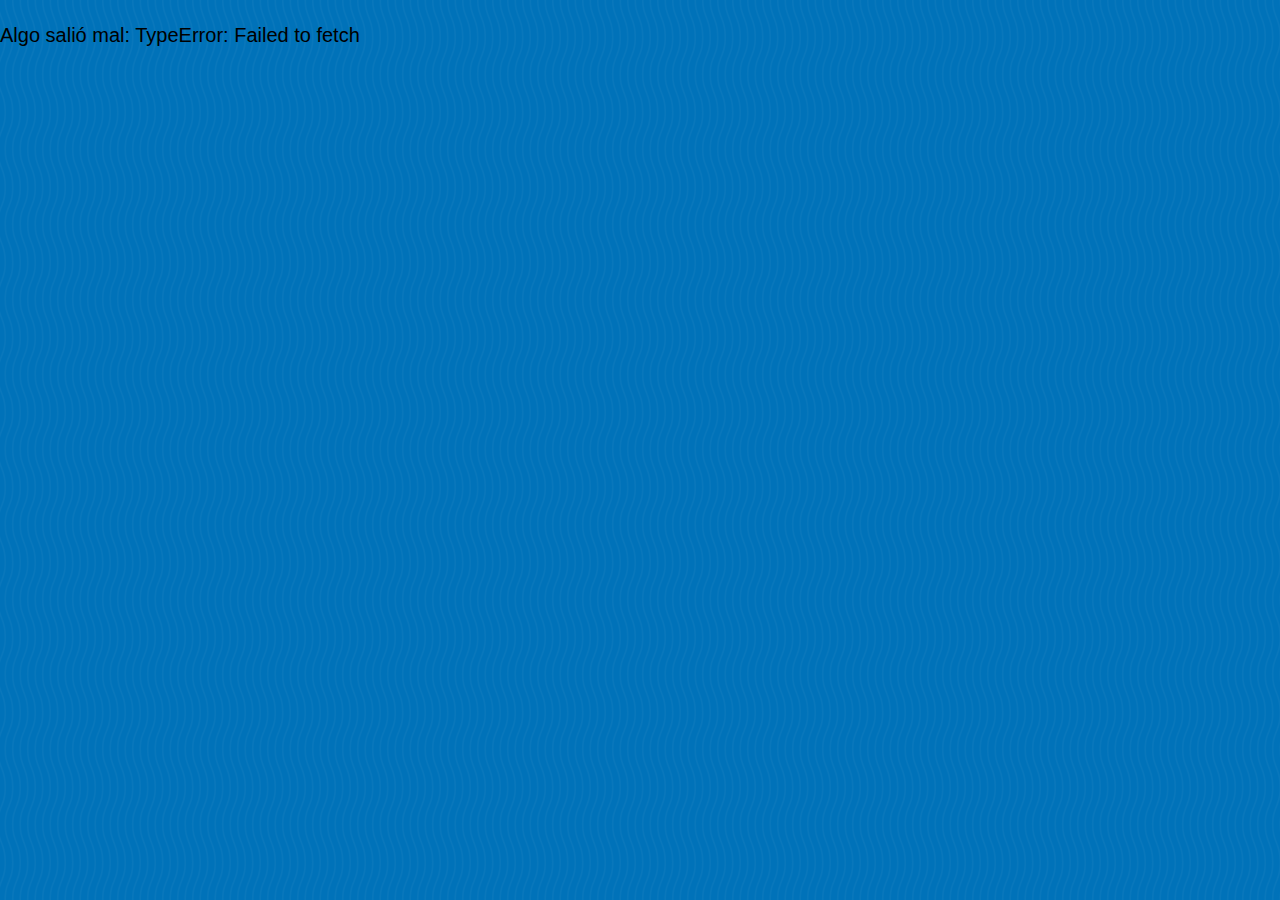
<file: index.html>
<!DOCTYPE html>
<html lang="en">
<head>
    <meta charset="UTF-8">
    <meta http-equiv="X-UA-Compatible" content="IE=edge">
    <meta name="viewport" content="width=device-width, initial-scale=1.0">
    <link rel="stylesheet" href="./assets/css/styles.css"> <!-- Se enlaza correctamente a la hoja de estilos -->
    <title>APIs</title>
</head>
<body>
    <p class="name"></p>
    <p class="blog"></p>

  <script src="./assets/js/app.js"></script> <!-- Se enlaza correctamente al archivo js -->
</body>
</html>
</file>
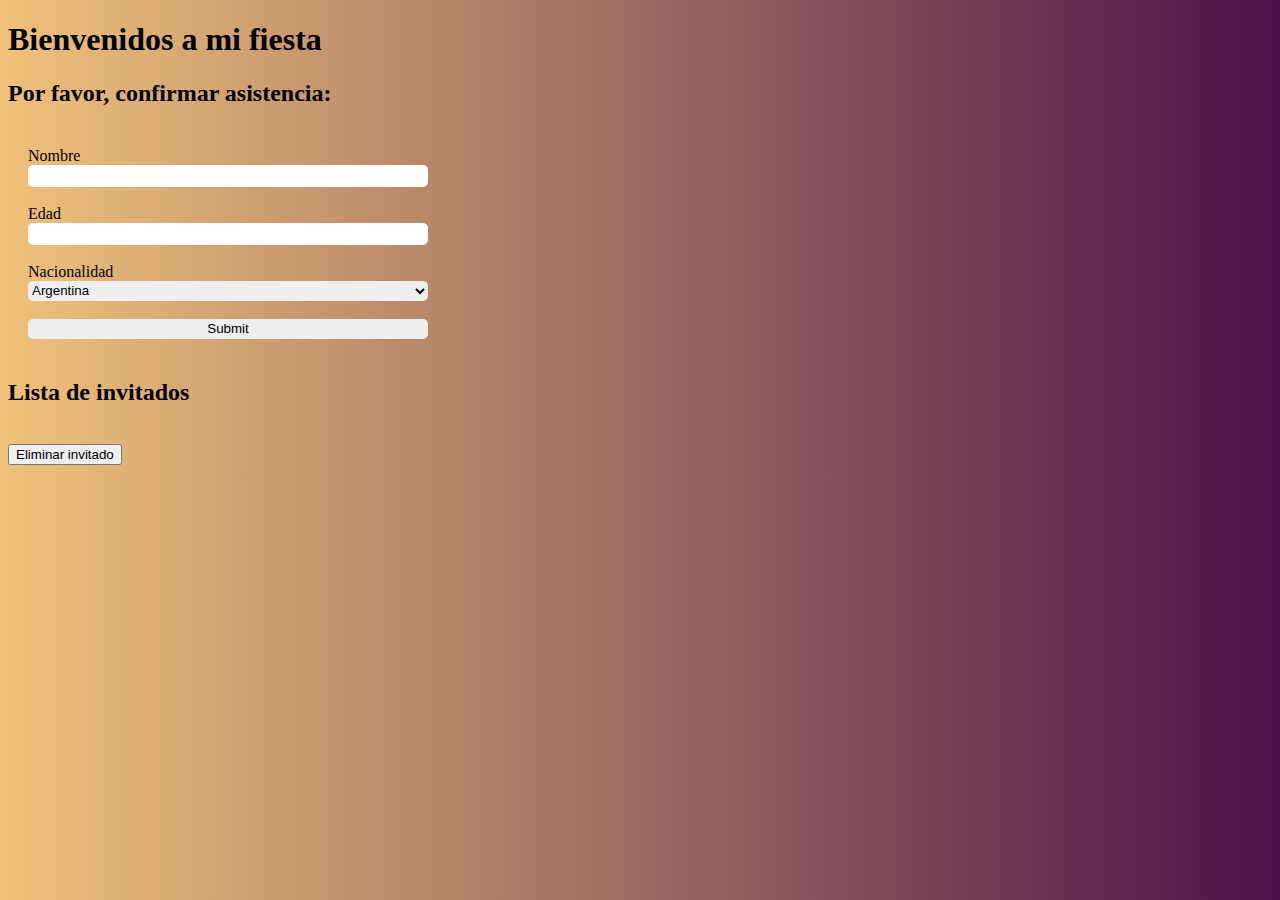
<file: live-coding2-uschavez/formulario.html>
<!DOCTYPE html>
<html lang="en">

<head>
  <meta charset="UTF-8">
  <meta http-equiv="X-UA-Compatible" content="IE=edge">
  <meta name="viewport" content="width=device-width, initial-scale=1.0">
  <link rel="stylesheet" type="text/css" media="screen" href="./styles.css">
  <title>Formulario</title>
</head>
<body>
  <h1>Bienvenidos a mi fiesta</h1>
  <h2>Por favor, confirmar asistencia:</h2>

  <form id= "form" class="formulario"> <!-- Se agrega el id "form" -->
    Nombre <input type="text" name="name" id="name">
    <br />
    Edad <input type="number" name="age" id="age">
    <br />

    Nacionalidad
    <select name="nationality" id="nationality">
      <option value="ar">Argentina</option>
      <option value="mx">Mexicana</option>
      <option value="per">Peruana</option>
      <option value="vnzl">Venezolana</option>
    </select>
    <br />
    <input type="submit">
  </form>

  <div class="lista-de-invitados"> <!-- Se agrega la clase "lista-de-invitados" -->
    <h2>Lista de invitados</h2>

  </div>

  <script src="./formulario.js"></script>  <!-- Se enlaza correctamente el archivo js -->
</body>

</html>
</file>
<file: live-coding2-uschavez/styles.css>
body {
  background: #f0c27b; /* fallback for old browsers */
  background: -webkit-linear-gradient(to right, #f0c27b, #4b1248); /* Chrome 10-25, Safari 5.1-6 */
  background: linear-gradient(to right, #f0c27b, #4b1248); /* W3C, IE 10+/ Edge, Firefox 16+, Chrome 26+, Opera 12+, Safari 7+ */
}

.formulario {
  padding: 20px;
  display: flex;
  flex-direction: column;
  width: 400px;
}

.formulario input, select {
  border: none;
  height: 20px;
  border-radius: 5px;
}

.error {
  background-color: red;
}

.elemento-lista {
  color: #4b1248;
  font-family: Verdana;
  margin: 10px 0;
  border: 5px solid #4b1248;
  border-radius: 5px;
  padding: 0 5px;
  width: 400px;
  margin: 20px
}

.elemento-lista input {
  border: none;
  background: none;
  color: #4b1248;
  font-family: Verdana;
  margin: 10px 0;
  font-size: 16px;
}
</file>
<file: assets/css/styles.css>
/* normalize.css v8.0.1 | MIT License | github.com/necolas/normalize.css */

/* Se aplica Format Document para estructurar correctamente la línea 1 */

button,
hr,
input {
  overflow: visible
}

progress,
sub,
sup {
  vertical-align: baseline
}

[type=checkbox],
[type=radio],
legend {
  box-sizing: border-box;
  padding: 0
}

html {
  line-height: 1.15;
  -webkit-text-size-adjust: 100%
}

body {
  margin: 0
}

details,
main {
  display: block
}

h1 {
  font-size: 2em;
  margin: .67em 0
}

hr {
  box-sizing: content-box;
  height: 0
}

code,
kbd,
pre,
samp {
  font-family: monospace, monospace;
  font-size: 1em
}

a {
  background-color: transparent
}

abbr[title] {
  border-bottom: none;
  text-decoration: underline;
  text-decoration: underline dotted
}

b,
strong {
  font-weight: bolder
}

small {
  font-size: 80%
}

sub,
sup {
  font-size: 75%;
  line-height: 0;
  position: relative
}

sub {
  bottom: -.25em
}

sup {
  top: -.5em
}

img {
  border-style: none
}

button,
input,
optgroup,
select,
textarea {
  font-family: inherit;
  font-size: 100%;
  line-height: 1.15;
  margin: 0
}

button,
select {
  text-transform: none
}

[type=button],
[type=reset],
[type=submit],
button {
  -webkit-appearance: button
}

[type=button]::-moz-focus-inner,
[type=reset]::-moz-focus-inner,
[type=submit]::-moz-focus-inner,
button::-moz-focus-inner {
  border-style: none;
  padding: 0
}

[type=button]:-moz-focusring,
[type=reset]:-moz-focusring,
[type=submit]:-moz-focusring,
button:-moz-focusring {
  outline: ButtonText dotted 1px
}

fieldset {
  padding: .35em .75em .625em
}

legend {
  color: inherit;
  display: table;
  max-width: 100%;
  white-space: normal
}

textarea {
  overflow: auto
}

[type=number]::-webkit-inner-spin-button,
[type=number]::-webkit-outer-spin-button {
  height: auto
}

[type=search] {
  -webkit-appearance: textfield;
  outline-offset: -2px
}

[type=search]::-webkit-search-decoration {
  -webkit-appearance: none
}

::-webkit-file-upload-button {
  -webkit-appearance: button;
  font: inherit
}

summary {
  display: list-item
}

[hidden],
template {
  display: none
}

/* Se aplica Format Document para identar correctamente la línea 1 */



/* Variables */
html {
  --grey: #e7e7e7;
  --gray: var(--grey);
  --blue: #0072B9;
  --pink: #D60087;
  --yellow: #ffc600;
  --black: #2e2e2e;
  --red: #c73737;
  --green: #61e846;
  --text-shadow: 2px 2px 0 rgba(0, 0, 0, 0.2);
  --box-shadow: 0 0 5px 5px rgba(0, 0, 0, 0.2);
  font-size: 62.5%;
  font-family: -apple-system, BlinkMacSystemFont, 'Segoe UI', Roboto, Oxygen, Ubuntu, Cantarell, 'Open Sans', 'Helvetica Neue', sans-serif;
  box-sizing: border-box;
}

*,
*:before,
*:after {
  box-sizing: inherit;
}

body {
  font-size: 2rem;
  line-height: 1.5;
  background-color: var(--blue);
  background-image: url("data:image/svg+xml,%3Csvg width='20' height='100' xmlns='http://www.w3.org/2000/svg'%3E%3Cpath d='M0 21.184c.13.357.264.72.402 1.088l.661 1.768C4.653 33.64 6 39.647 6 50c0 10.271-1.222 15.362-4.928 24.629-.383.955-.74 1.869-1.072 2.75v6.225c.73-2.51 1.691-5.139 2.928-8.233C6.722 65.888 8 60.562 8 50c0-10.626-1.397-16.855-5.063-26.66l-.662-1.767C1.352 19.098.601 16.913 0 14.85v6.335zm20 0C17.108 13.258 16 8.077 16 0h2c0 5.744.574 9.951 2 14.85v6.334zm0 56.195c-2.966 7.86-4 13.123-4 22.621h2c0-6.842.542-11.386 2-16.396v-6.225zM6 0c0 8.44 1.21 13.718 4.402 22.272l.661 1.768C14.653 33.64 16 39.647 16 50c0 10.271-1.222 15.362-4.928 24.629C7.278 84.112 6 89.438 6 100h2c0-10.271 1.222-15.362 4.928-24.629C16.722 65.888 18 60.562 18 50c0-10.626-1.397-16.855-5.063-26.66l-.662-1.767C9.16 13.223 8 8.163 8 0H6z' fill='%23fff' fill-rule='nonzero' fill-opacity='.1' opacity='.349'/%3E%3C/svg%3E%0A");
  background-size: 15px;
}


/* Table Styles */

table {
  border-radius: 5px;
  overflow: hidden;
  margin-bottom: 2rem;
  border-collapse: collapse;
}

td,
th {
  border: 1px solid var(--grey);
  padding: 0.5rem;
}


/* Helper Divs */

.wrapper {
  max-width: 1000px;
  margin: 4rem auto;
  padding: 2rem;
  background: white;
}

.box,
.wrapper {
  box-shadow: 0 0 3px 5px rgba(0, 0, 0, 0.08653);
}

a {
  color: var(--blue);
  text-decoration-color: var(--yellow);
}


a.button,
button,
input[type="button"] {
  color: white;
  background: var(--pink);
  padding: 1rem;
  border: 0;
  border: 2px solid transparent;
  text-decoration: none;
  font-weight: 600;
  font-size: 2rem;
}

:focus {
  outline-color: var(--pink);
}

fieldset {
  border: 1px solid black;
}

input:not([type="checkbox"]):not([type="radio"]),
textarea,
select {
  display: block;
  padding: 1rem;
  border: 1px solid var(--grey);
}

.success {
  border: 1px solid red;
}

h1,
h2,
h3,
h4,
h5,
h6 {
  color: white;
  margin-top: 0;
  line-height: 1;
  text-shadow: var(--text-shadow);
}

.wrapper h1,
.wrapper h2,
.wrapper h3,
.wrapper h4,
.wrapper h5,
.wrapper h6 {
  color: var(--black);
  text-shadow: none;
}
</file>
